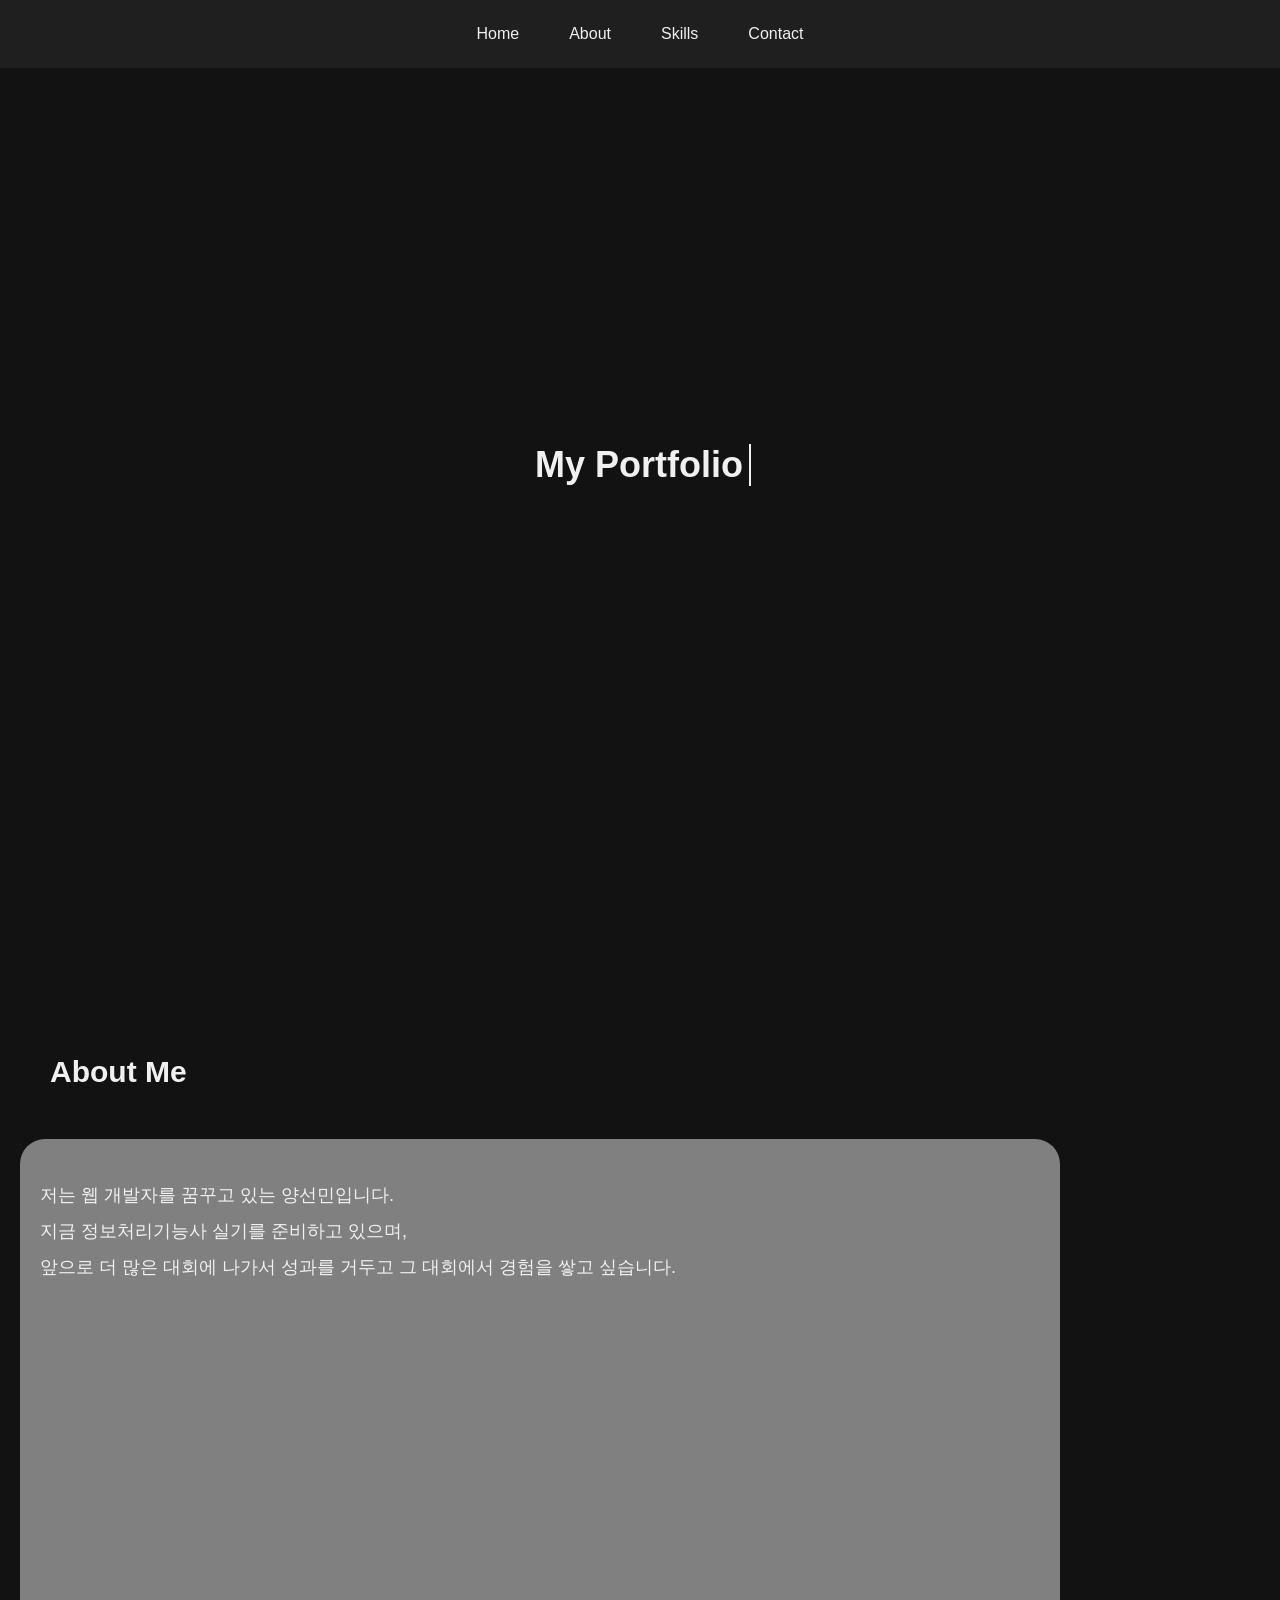
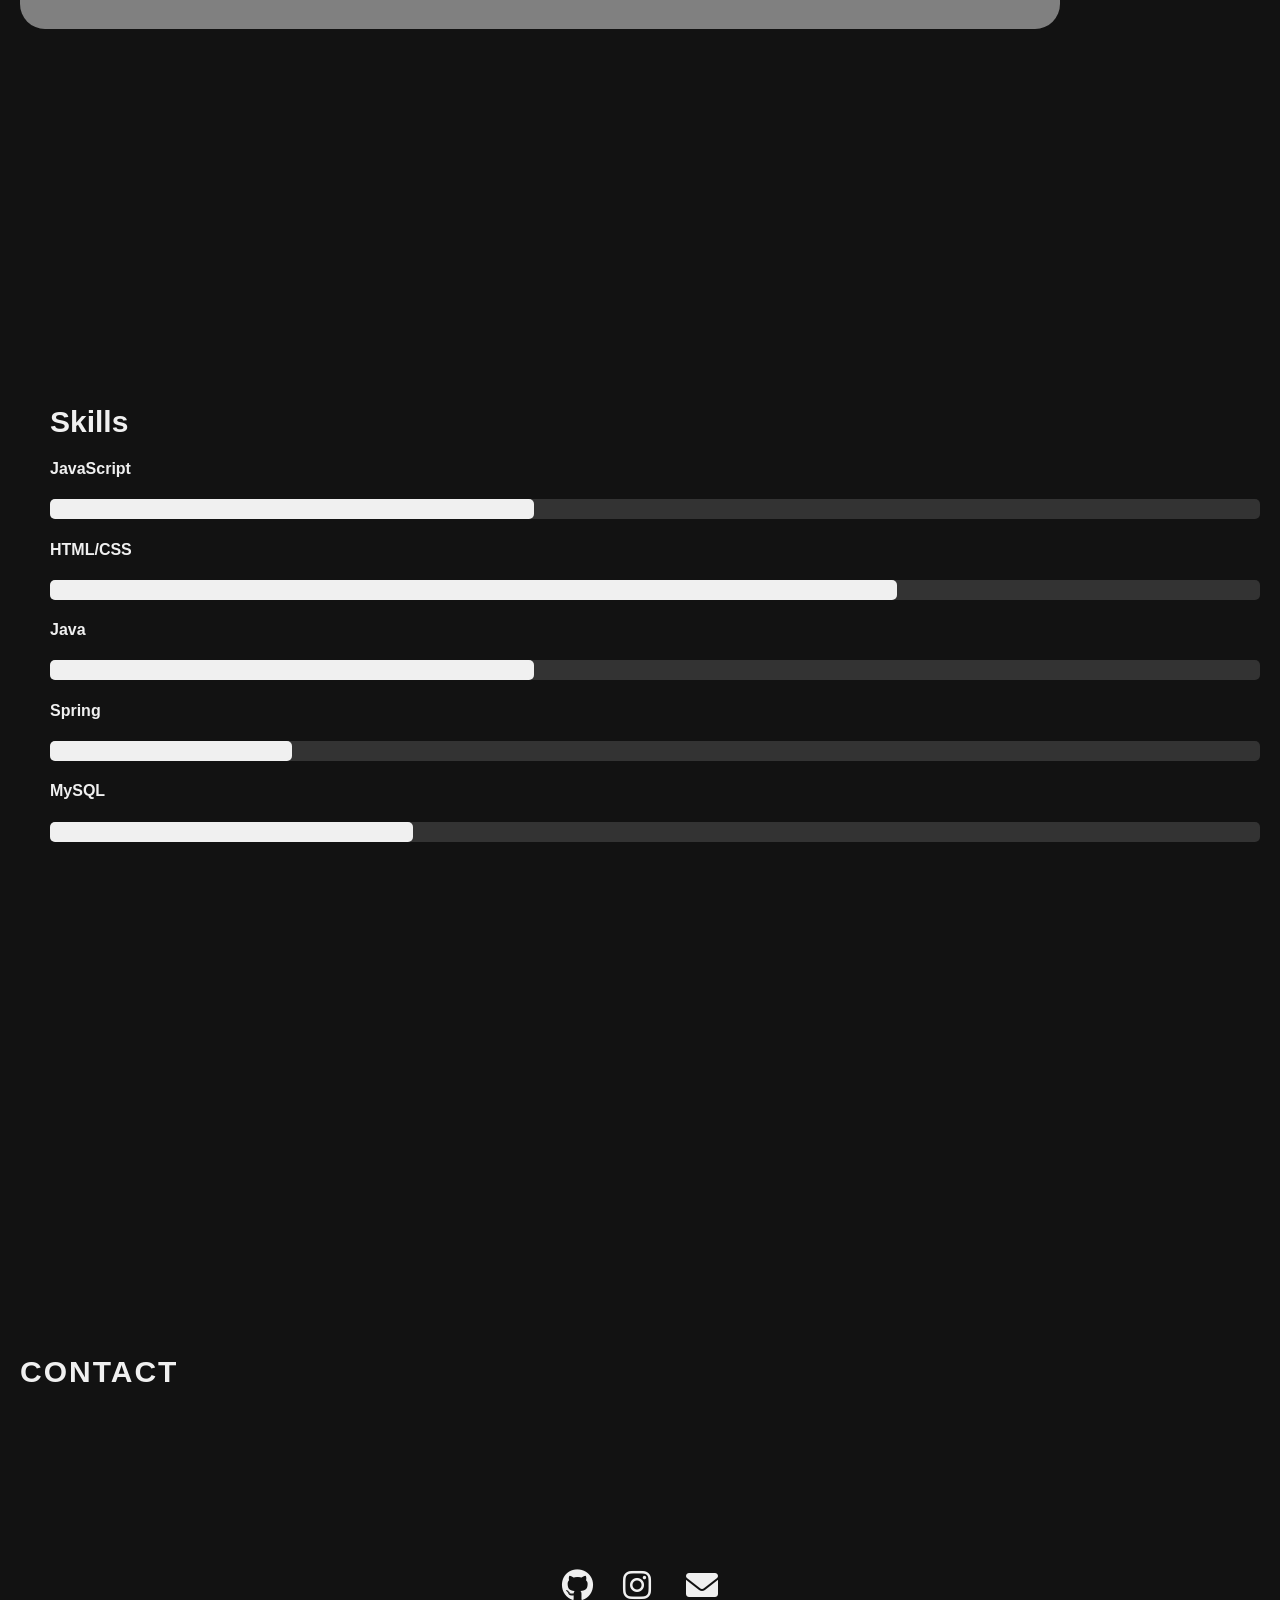
<file: index.html>
<!DOCTYPE html>
<html lang="ko">

<head>
    <meta charset="UTF-8">
    <meta name="viewport" content="width=device-width, initial-scale=1.0">
    <title>포트폴리오</title>
    <link href="https://cdnjs.cloudflare.com/ajax/libs/font-awesome/6.0.0/css/all.min.css" rel="stylesheet" />
    <link rel="stylesheet" href="style.css">
</head>

<body>

    <div class="nav">
        <a class="qwe" href="#home" id="home-nav">Home</a>
        <a class="qwe" href="#about" id="about-nav">About</a>
        <a class="qwe" href="#skills" id="skills-nav">Skills</a>
        <a class="qwe" href="#contact" id="contact-nav">Contact</a>
    </div>

    <div class="section box fade-in" id="home">
        <div class="asd" id="typing">My Portfolio</div>
    </div>

    <div class="section about fade-in" id="about">
        <h2>About Me</h2>
        <div class="about-content">
            <p>
                저는 웹 개발자를 꿈꾸고 있는 양선민입니다. <br>
                지금 정보처리기능사 실기를 준비하고 있으며, <br>앞으로 더 많은 대회에 나가서 성과를 거두고 그 대회에서 경험을 쌓고 싶습니다.
            </p>
        </div>
    </div>

    <div class="section skills fade-in" id="skills">
        <h2>Skills</h2>
        <ul>
            <li>
                <h4>JavaScript</h4>
                <div class="progress-bar">
                    <div class="progress" style="width: 40%"></div>
                </div>
            </li>
            <li>
                <h4>HTML/CSS</h4>
                <div class="progress-bar">
                    <div class="progress" style="width:70%"></div>
                </div>
            </li>
            <li>
                <h4>Java</h4>
                <div class="progress-bar">
                    <div class="progress" style="width: 40%"></div>
                </div>
            </li>
            <li>
                <h4>Spring</h4>
                <div class="progress-bar">
                    <div class="progress" style="width: 20%"></div>
                </div>
            </li>
            <li>
                <h4>MySQL</h4>
                <div class="progress-bar">
                    <div class="progress" style="width: 30%"></div>
                </div>
            </li>
        </ul>
    </div>

    <div class="section contact fade-in" id="contact">
        <h2>Contact</h2>
        <div class="social-links">
            <a href="https://github.com/081114ysm" target="_blank"><i class="fab fa-github"></i></a>
            <a href="https://www.instagram.com/sxn_m1n.08" target="_blank"><i class="fa-brands fa-instagram"></i></a>
            <a href="mailto:081114ysm@gmail.com" id="email-link"><i class="fas fa-envelope"></i></a>
        </div>
    </div>

    <script>
        window.addEventListener("load", function () {
            document.querySelector("#home").scrollIntoView({ behavior: "smooth" });
        });
        window.addEventListener("scroll", function () {
            document.querySelectorAll(".fade-in").forEach(function (element) {
                const rect = element.getBoundingClientRect();
                if (rect.top < window.innerHeight && rect.bottom >= 0) {
                    element.classList.add("visible");
                }
            });
        });
    </script>

</body>

</html>
</file>
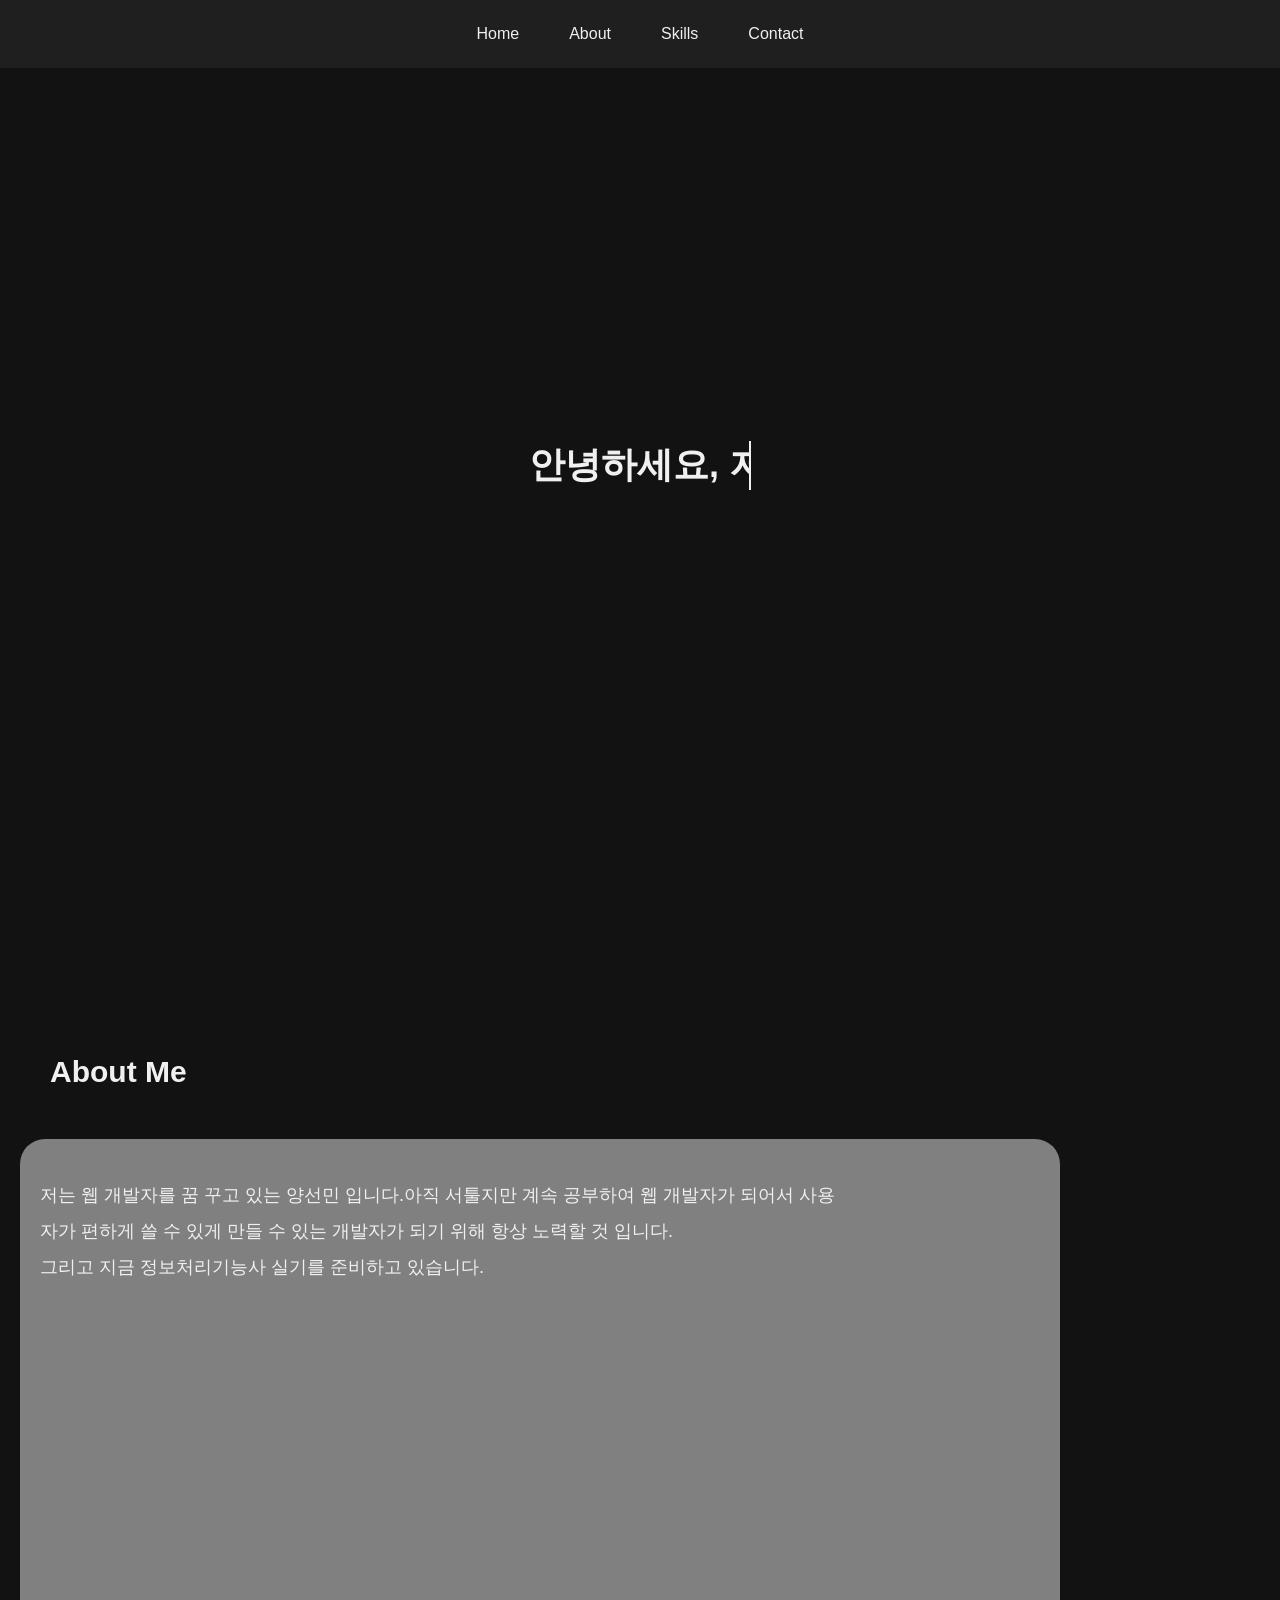
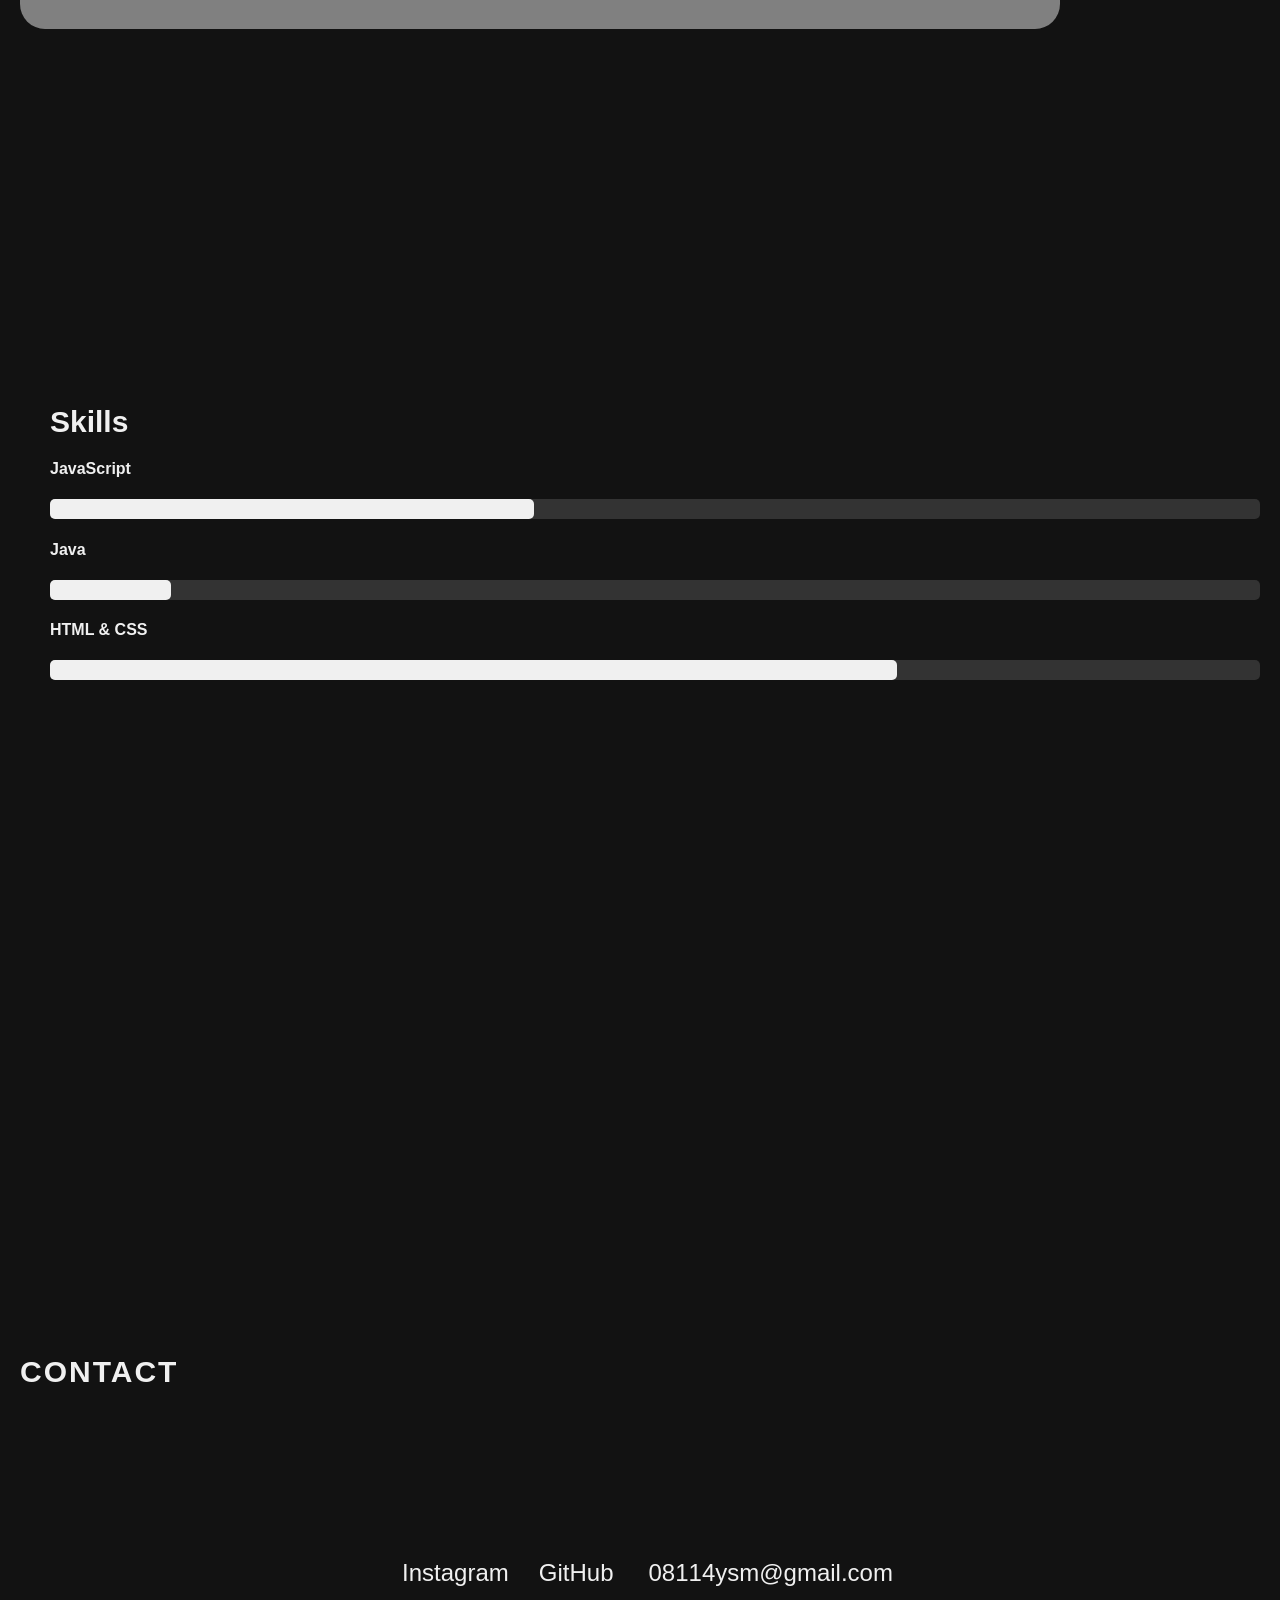
<file: portpolio.html>
<!DOCTYPE html>
<html lang="ko">

<head>
    <meta charset="UTF-8">
    <meta name="viewport" content="width=device-width, initial-scale=1.0">
    <title>포트폴리오</title>
    <link rel="stylesheet" href="style.css">
    <link href="https://cdnjs.cloudflare.com/ajax/libs/font-awesome/6.0.0/css/all.min.css" rel="stylesheet" />
</head>

<body>

    <div class="nav">
        <a class="qwe" href="#home" id="home-nav">Home</a>
        <a class="qwe" href="#about" id="about-nav">About</a>
        <a class="qwe" href="#skills" id="skills-nav">Skills</a>
        <a class="qwe" href="#contact" id="contact-nav">Contact</a>
    </div>

    <div class="section box fade-in" id="home">
        <div class="asd" id="typing"></div>
    </div>

    <div class="section about fade-in" id="about">
        <h2>About Me</h2>
        <div class="about-content">
            <p>
                저는 웹 개발자를 꿈 꾸고 있는 양선민 입니다.아직 서툴지만 계속 공부하여 웹 개발자가 되어서 사용자가 편하게 쓸 수 있게 만들 수 있는 개발자가 되기 위해 항상 노력할 것 입니다.<br>
                그리고 지금 정보처리기능사 실기를 준비하고 있습니다.
            </p>
        </div>
    </div>

    <div class="section skills fade-in" id="skills">
        <h2>Skills</h2>
        <ul>
            <li>
                <h4>JavaScript</h4>
                <div class="progress-bar">
                    <div class="progress" style="width: 40%" data-progress="40%"></div>
                </div>
            </li>
            <li>
                <h4>Java</h4>
                <div class="progress-bar">
                    <div class="progress" style="width: 10%" data-progress="10%"></div>
                </div>
            </li>
            <li>
                <h4>HTML & CSS</h4>
                <div class="progress-bar">
                    <div class="progress" style="width: 70%" data-progress="70%"></div>
                </div>
            </li>
        </ul>
    </div>

    <div class="section contact fade-in" id="contact">
        <h2>Contact</h2>
        <div class="social-links">
            <a href="https://www.instagram.com/sxn_m1n.08/" target="_blank">Instagram</a>
            <i class="1 fa-2xl" style="color: #ffffff;"></i>
            <a href="https://github.com/" target="_blank">GitHub</a>
            <i class="1 fa-2xl"></i>
            <span id="email-link">08114ysm@gmail.com</span>
            <i class="1 fa-2xl"></i>
        </div>
    </div>
    
    
    <script>
        
        const typingElement = document.getElementById("typing");
        const text = "안녕하세요, 저는 웹 개발자를 꿈 꾸고 있는 양선민 입니다.";
        let index = 0;
    
        function typeEffect() {
            if (index < text.length) {
                typingElement.innerHTML += text.charAt(index);
                index++;
                setTimeout(typeEffect, 100);
            }
        }
        window.addEventListener('DOMContentLoaded', typeEffect);
    
        const emailLink = document.getElementById("email-link");
    
        emailLink.addEventListener('mouseover', function() {
            emailLink.style.fontSize = '30px';
            emailLink.style.transition = 'font-size 0.3s ease';
        });
    
        emailLink.addEventListener('mouseout', function() {
            emailLink.style.fontSize = '24px';
            emailLink.style.transition = 'font-size 0.3s ease';
        });
    
        // fade-in 애니메이션 관찰
        const observer = new IntersectionObserver(entries => {
            entries.forEach(entry => {
                if (entry.isIntersecting) {
                    entry.target.classList.add('visible');
                }
            });
        });
    
        document.querySelectorAll('.fade-in').forEach(el => observer.observe(el));
    </script>
    
</body>

</html>
</file>
<file: style.css>
#typing {
    border-right: 2px solid #f0f0f0;
    white-space: nowrap;
    overflow: hidden;
    width: 0;
    animation: typing 2s steps(10) forwards, blink-caret 0.75s step-end infinite;
}

@keyframes typing {
    from {
        width: 0;
    }

    to {
        width: 11ch;
        /* '안녕하세요'의 글자 수 */
    }
}

@keyframes blink-caret {

    from,
    to {
        border-color: transparent;
    }

    50% {
        border-color: #f0f0f0;
    }
}

body {
    margin: 0;
    padding: 0;
    font-family: Arial, sans-serif;
    background-color: #121212;
    color: #f0f0f0;
    overflow-x: hidden;
}

.nav {
    display: flex;
    justify-content: center;
    background-color: #1f1f1f;
    padding: 10px 0;
    position: fixed;
    top: 0;
    width: 100%;
    z-index: 1000;
}

.nav a {
    color: #f0f0f0;
    text-decoration: none;
    padding: 15px 20px;
    margin: 0 5px;
    font-size: 16px;
    transition: background-color 0.3s ease;
}

.nav a:hover {
    background-color: #333;
    border-radius: 5px;
}

.section {
    min-height: 100vh;
    padding: 100px 20px 50px;
    box-sizing: border-box;
}

#home {
    display: flex;
    justify-content: center;
    align-items: center;
    text-align: center;
    font-size: 24px;
    font-weight: bold;
    min-height: 100vh;
    /* 최소 높이 설정 */
    padding-top: 80px;
    /* 네비게이션 바 높이 만큼 여백 추가 */
    box-sizing: border-box;
    background-color: #121212;
}

.asd {
    color: #f0f0f0;
    font-size: 36px;
}

.about {
    margin-top: 30px;
}

.about h2 {
    margin-left: 30px;
    font-size: 30px;
    color: #f0f0f0;
    margin-bottom: 20px;
}

.about-content {
    display: flex;
    margin-top: 50px;   
    gap: 20px;
    flex-wrap: wrap;
    width: 100%;
    max-width: 1000px;
    background-color: gray;
    height: 450px;
    border-radius: 25px;
    padding: 20px;
}

.about img {
    width: 100%;
    max-width: 300px;
    height: auto;
    border-radius: 15px;
    margin-bottom: 20px;
    box-shadow: 0 4px 10px rgba(0, 0, 0, 0.3);
    transition: transform 0.3s ease, box-shadow 0.3s ease;
}

.about img:hover {
    transform: scale(1.05);
    box-shadow: 0 8px 20px rgba(0, 0, 0, 0.5);
}

.about p {
    font-size: 18px;
    line-height: 2;
    max-width: 800px;
}

.skills {
    margin-top: 50px;
}

.skills h2 {
    margin-left: 30px;
    font-size: 30px;
    color: #f0f0f0;
    margin-bottom: 20px;
}

.skills ul {
    margin-left: 30px;
    list-style-type: none;
    padding: 0;
}

.skills li {
    margin-bottom: 20px;
}

.progress-bar {
    background-color: #333;
    border-radius: 5px;
    height: 20px;
    width: 100%;
    margin-top: 5px;
}

.progress {
    background-color: #f0f0f0;
    height: 100%;
    width: 0;
    border-radius: 5px;
    transition: width 0.5s ease;
}

.contact {
    margin-top: 50px;
}

.contact h2 {
    font-size: 30px;
    margin-bottom: 20px;
    color: #f0f0f0;
    font-weight: 700;
    text-transform: uppercase;
    letter-spacing: 2px;
}

.contact .social-links {
    display: flex;
    justify-content: center;
    margin-top: 20px;
}

.contact .social-links a {
    margin: 150px 15px;
    font-size: 24px;
    color: #f0f0f0;
    text-decoration: none;
    transition: opacity 0.6s ease-out, transform 0.6s ease-out;
}

.contact .social-links a:hover {
    transform: scale(1.2);
}

.contact .social-links i {
    display: block;
    margin-top: 10px;
    font-size: 32px;
    color: #f0f0f0;
    text-align: center;
}

.fade-in {
    opacity: 0;
    transform: translateY(20px);
    transition: opacity 0.6s ease-out, transform 0.6s ease-out;
}

.fade-in.visible {
    opacity: 1;
    transform: translateY(0);
}

#email-link {
    font-size: 24px;
    color: #f0f0f0;
    margin-left: 20px;
    margin-top: 150px;
}

@media (max-width: 768px) {
    .nav {
        flex-direction: column;
    }

    .nav a {
        padding: 12px 15px;
        font-size: 14px;
    }

    .section {
        padding: 80px 20px 50px;
    }

    .skills h2,
    .contact h2 {
        font-size: 24px;
    }

    .about-content {
        flex-direction: column;
        align-items: center;
        text-align: center;
    }

    .about p {
        font-size: 16px;
    }

    .about img {
        width: 90%;
        height: auto;
    }
}
</file>
